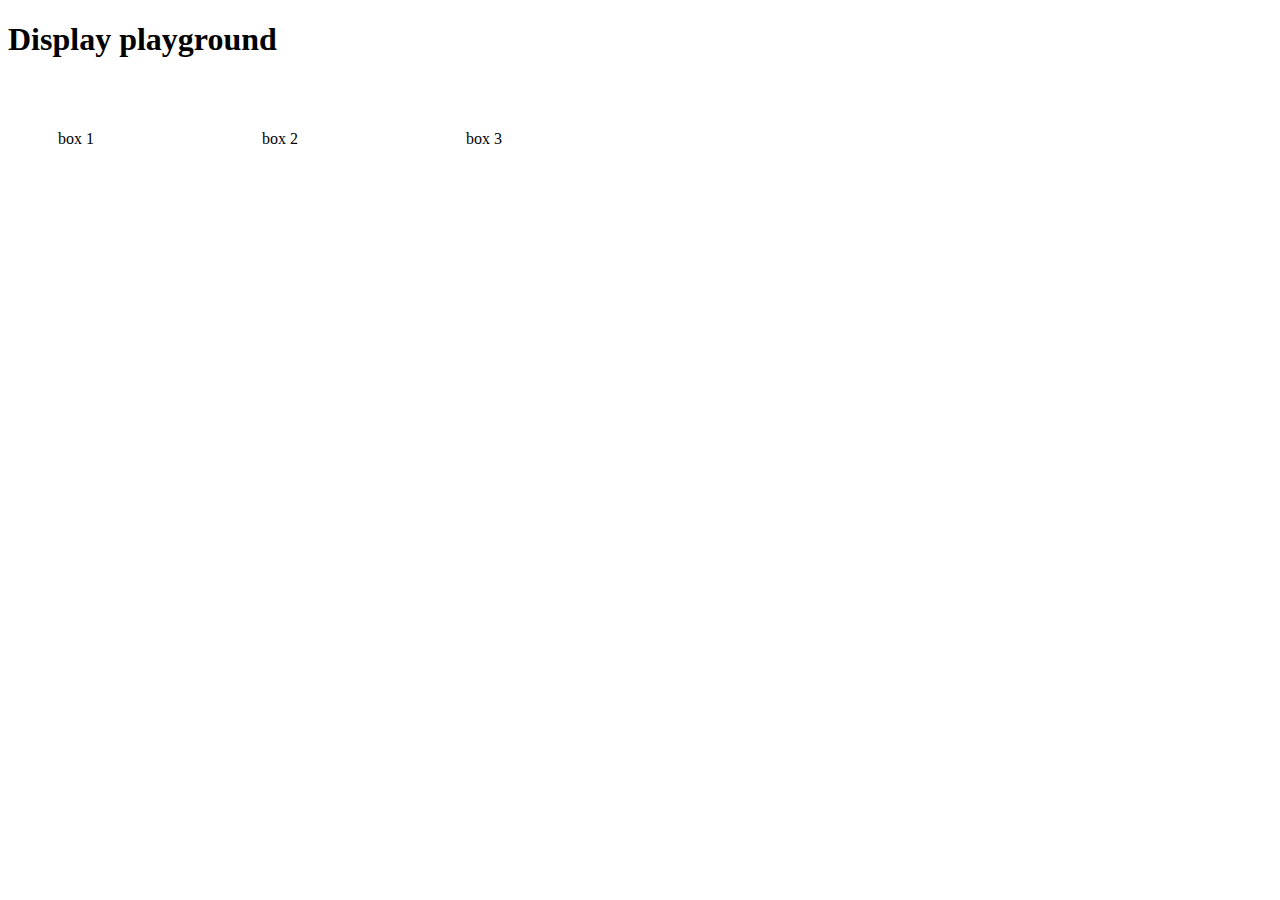
<file: index.html>
<!DOCTYPE html>
<html lang="en">
<head>
    <meta charset="UTF-8">
    <meta name="viewport" content="width=device-width, initial-scale=1.0">
    <title>CSS level 2</title>
   
    <link rel="stylesheet" href="style.css">

<h1>Display playground</h1>
<div id="box 1">box 1</div>
<div id="box 2">box 2</div>
<div id="box 3">box 3</div>

</body>
</html>

<!-- <h1>Heading</h1>
   <p>Lorem ipsum dolor sit amet consectetur adipisicing elit. Fugit, quam. Consequatur omnis assumenda id placeat cum iure, corrupti earum perspiciatis sed maxime ad asperiores vitae! Quod accusamus fugiat nihil tenetur?</p>
     <button>Click Me</button>
     <br> -->
     <!-- <div> Div1</div>
     <br>
     <div>Div2</div>
     <br>
     <div>Div3</div> -->
   <!-- <p id="one">Lorem ipsum dolor sit amet consectetur adipisicing elit. Qui, consequuntur tempore, totam molestias distinctio error dolorum exercitationem fugit ipsa mollitia earum, eligendi alias nemo eveniet sed enim dicta dolorem doloremque.</p> -->
   <!-- <p id="two">parah2</p> -->
   <!-- <p id="three">parah3</p> -->

    <!--◉ NOTES FOR CSS -->
    <!--◉ Basic Syntax
    Selector
       h1{
        color:red;
         color is property and red is value
       } -->
         <!-- ◉ include style 
         ✧ inline 
         <h1 style ="color:red;">Anshul Sonkar</h1>

         ✧ <style>tag 
         <style>
            h1{
                color:red;
            }
            </style> -->
            
            <!--◉ including style 
              ✧ external stylesheet
               
            ✧ writing css in a separate document & linking it wih HTML -->

               <!-- ✧ Color Property

               ✧ Used to set the color of foeground

               ✧color :red;
               ✧color :pink;
               ✧color :blue;
               ✧color :green; -->

               <!-- ◉ Background Color Property
                   
                  ✧ Used to set the color of Background

                  ✧ background-color : red;
                  ✧ background-color : pink;
                  ✧ background-color : blue;
                  ✧ background-color : green; -->
                    
                  <!-- ◉ Color Systems--> <!--tpes>>>1.RGB 2.Hax 3.HSLA many more we will use RGB,Hax....-->

                      <!-- ✧ RGB
                         ✧ color: rgb(255,0,0);
                         ✧ color: rgb(0,255,0);-->
                         
                         <!--◉ color systems 
                          ✧ Hex (Hexadecimal)    
                           ✧color: #ff0000;
                           ✧color: #00ff00;-->

                           <!--✧ universal Selector  = select all text 
                               ✧ elment Selector = selects all element
                               ✧ ID selector = #myID{} 
                               ✧ class Selector = .myClass{} -->

                               <!-- ◉ Text properties 
                                ✧ text-align : left / right /center

                                ✧ text decoration : underline / overline / line-through
                            
                                ◉ font-family
                                font-family : arial
                                font-family : arial,roboto<h1 id="headingone">This is a heading</h1>
<h1 id="headingtwo">This is a heading</h1>
<h1 class="myClass">This is a heading</h1>
<p class="myClass">This is a simple & normal paragraph</p>
<button>click me</button> -->
                      <!--◉ font-weight
                      ✧ font-weight : normal / bold/ lighter
                      ✧ font-weight : 100-900
                      ◉ units in css 
                          ✧ pixels (px)
                            ✧ 96px = 1 inch = 2.54cm
                            ✧ font-size : px

                ◉ text property 
                   ✧line-height : 20px ;
                      text-transform : upprrcase / lowercase / capitalize / none
                  
              ◉ Box model in css
                ✧ height
                ✧ width
                ✧ Border 
                ✧ padding 
                ✧ margin 
              ◉ Border 
                ✧ shorthand
                   border : 2px solid black;
              ◉ padding
                
                ✧ padding-left 
                ✧ padding-right
                ✧ padding-top
                ✧ padding-bottom
              
              ◉ padding 
                ✧ shorthand
                 
                ✧ padding : 50px;

                ◉ padding : 1px   2px     3px      4px ;
                             top | right | bottom | left-> clockwise
               
              ◉ Margin 

                ✧ margin-right
                ✧ margin-left
                ✧ margin-top
                ✧ margin-bottom
              ◉ Display proprtey
                display: inline / block / inline-block / none
                
               ✧ inline - Takes only the space required by the element.(no margin/padding)
               ✧ block - Takes full space available in width.
               ✧ inline-block - similar to inline but we can set margin & padding.
               ✧ none - To remove element from documnet flow.
               Alpha channel 
               Opacity (0 to 1)
               RGBA 
               color: rgba(255,0,0,0.5);
               color: rgba(255,0,0,1);




              -->
  <!-- <body>
  <div id="navbar">
       <a id="logo">amazon.in</a>
       <a href="#">Account</a>
       <a href="#">My Cart</a>
       <a href="#">Contact Us</a>
     <input placeholder="Search Amazon.in">
     <button>Search</button>
</div> -->
</file>
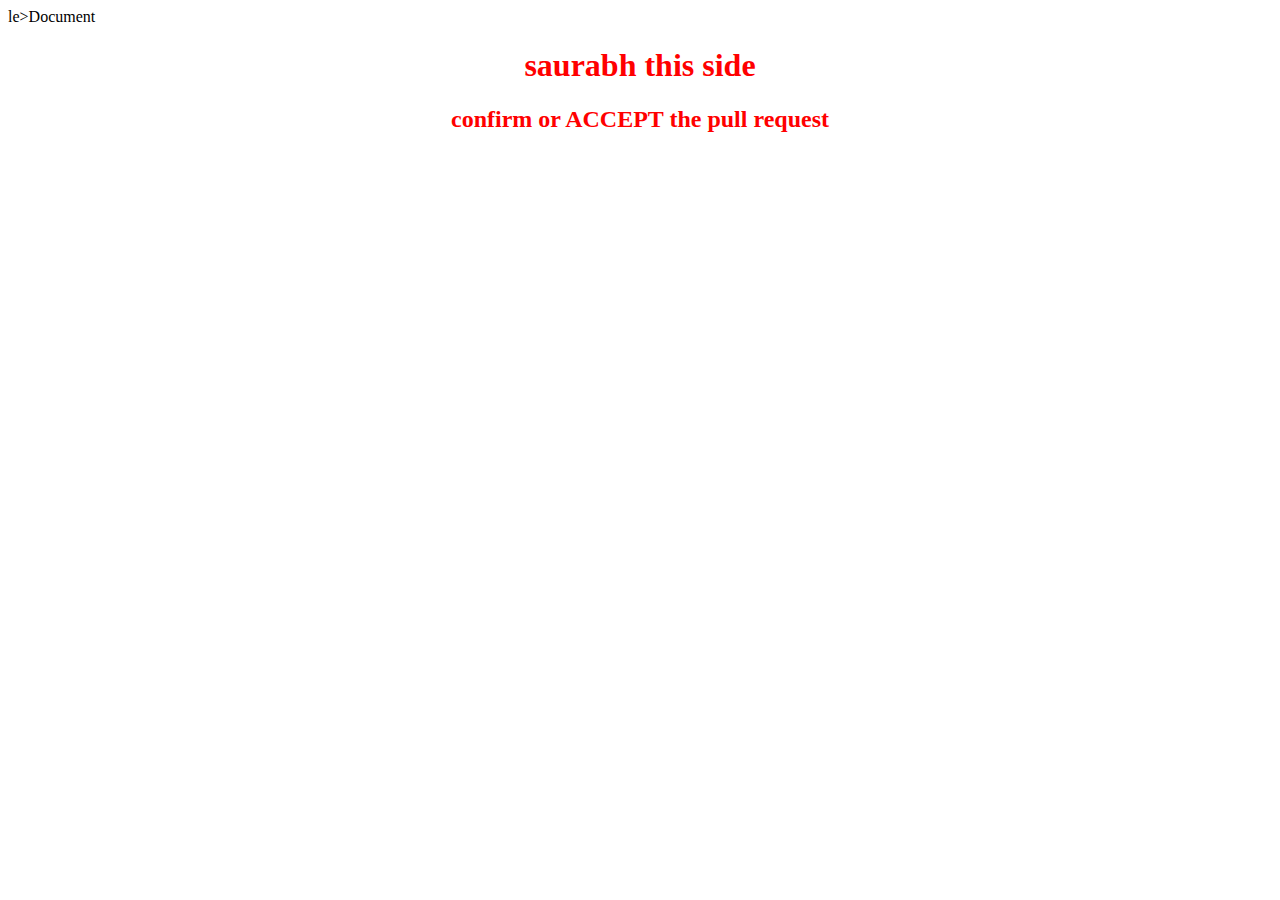
<file: index2.html>
<!DOCTYPE html>
<html lang="en">
<head>
    <meta charset="UTF-8">
    <meta name="viewport" content="width=device-width, initial-scale=1.0">
    <tit</tit>le>Document</title>
    <link rel="stylesheet" href="style1.css">
</head>
<body><div>
    <h1> saurabh this side </h1>
    <h2> confirm or ACCEPT the pull request</h2>

</div>
</body>
</html>
</file>
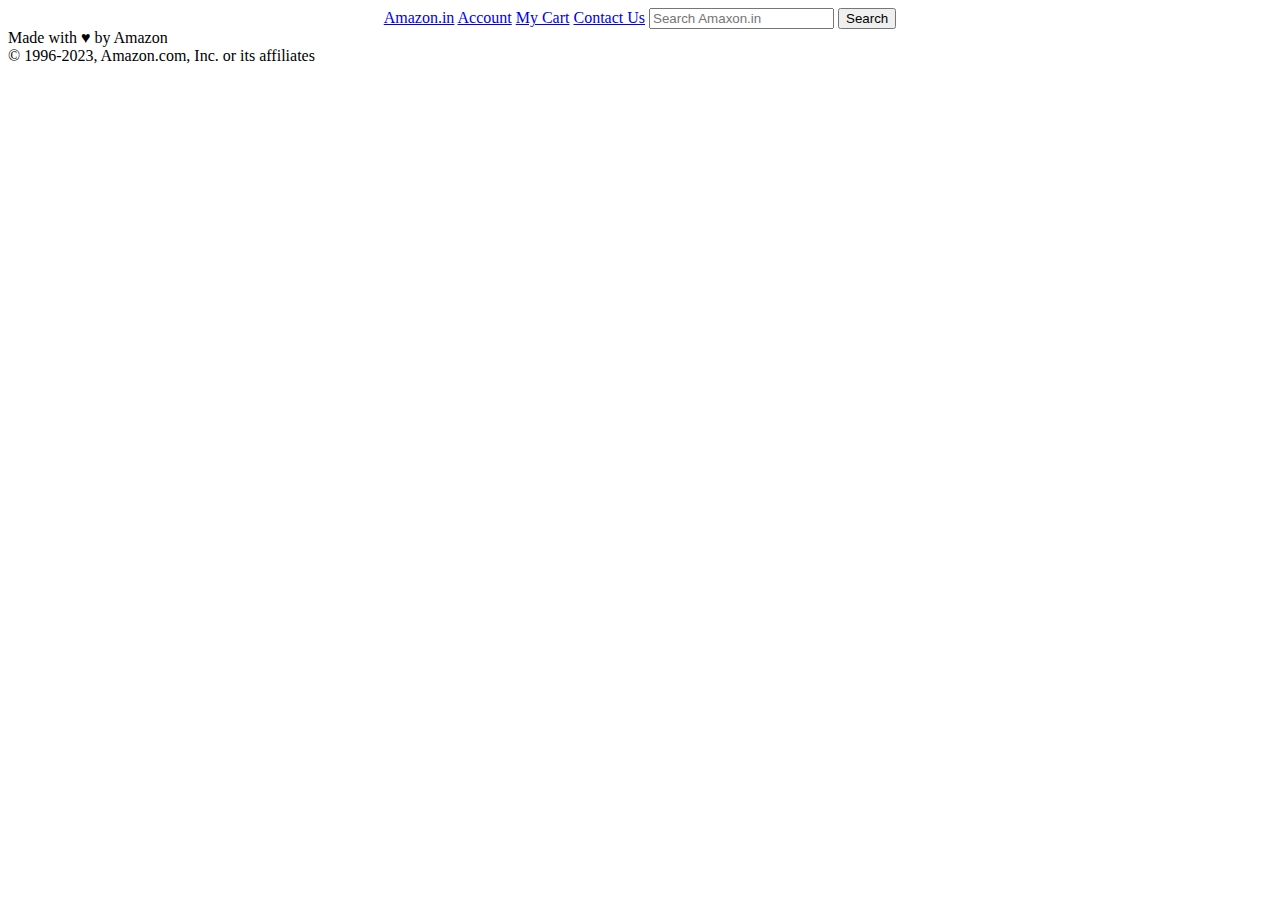
<file: practiseset1.html>
<!DOCTYPE html>
<html lang="en">
<head>
    <meta charset="UTF-8">
    <meta http-equiv="X-UA-Compitabe" content="IE=edge">
    <meta name="viewport" content="width=device-width, initial-scale=1.0">
    <title>CSS level 2</title>
    <link rel="stylesheet" href="style1.css">
</head>
<body>
    <header>
        <div id="navbar">
            <a href="#" id="logo">Amazon.in</a>
            <a href="#">Account</a>
            <a href="#">My Cart</a>
            <a href="#">Contact Us</a>
            <input placeholder="Search Amaxon.in">
            <button>Search</button>
    
        </div>
    </header>
    <div id="content">
    <div class="content box"></div>
    <div class="content box"></div>
    <div class="content box"></div>
    </div>


    <footer>
        Made with &hearts; by Amazon <br>
        &#169; 1996-2023, Amazon.com, Inc. or its affiliates</footer>
    

</body>
</html>
    <!-- <style>
        #outer {
            font-size: 25px;
            color: blue;
        }

        #inner{
        font-size: 10px;
        color: red;
        }
    </style>
    </head>
    <body>
          <div id="outer">
            outer
          <div id="inner">
            inner
      </div>
   </div> -->
    <!-- <style>
          body {
            text-align: center;
            font-family: "Times New Roman", Arial;
          }
    </style>
    
    </head>
    <body>
        <h1>Sample Heading</h1>
        <p>This paragraph uses Times New Roman. </p>
        <p>All content in this document same font. </p>
    </body> -->
<!-- </head>
    <body>
          <h1>this heading is Centered and capitalised</h1>
          <link rel="stylesheet" href="style1.css"> -->
    <!-- <style>
        .heading {
            color: red;
        }
    </style>
</head>
<body>
    <div id="box" style="background-color: blue;">
       this is simple div with a blue background.
    </div>
    <h1 class="heading">This is Heading </h1>
    <h2 class="heading">This is Heading </h2>
    <h3 class="heading">This is Heading </h3>


    <style>
           #bluebtn {
                    background-color: blue;
                    color: white;
           }
</style>
</head>
<body>
    <div>

    </div>
    <div class="myclass"></div>
    <button id="greenbtn">Green button</button>
    <button id="bluebtn">Blue button</button>
    <button style="background-color: pink;">Pink button</button>
-->
</file>
<file: style.css>
div {
  width: 100px;
  height: 100px;
  margin: 25px;
  padding: 25px;
  display: inline-block;
  }

  #box1 {
    background-color: rgba(0, 0, 255, 0.5);
  }

  #box2 {
    background-color: rgba(9, 9, 219, 0.75);
  }

  #box3 {
    background-color: rgba(0, 0, 255, 1);
  }
</file>
<file: style1.css>
/* #greenbtn {
    background-color: green;
    color: white;
} */
 /* h1 {
    text-align: center;
    text-transform: capitalize ;
 } */
/* #navbar {
         background-color: black;
         height: 50px;
         width:auto;
}


 a {
    text-decoration:none;
    color:white;
    margin-left: 200px;
}

#logo {
    margin-left: 20px;
    font-size: 25px;
    color: #f08804;
}

input {
    margin-left: 200px;
}


 button {
    background-color: #f08804;
    color:white;
}

  
.contentBox {
    height: 100px;
    width: 100px;
  }

  footer {
    height: 100px;
    width: 100px;
  } */
   div{
    text-align: center;
    color: red;
   }
</file>
